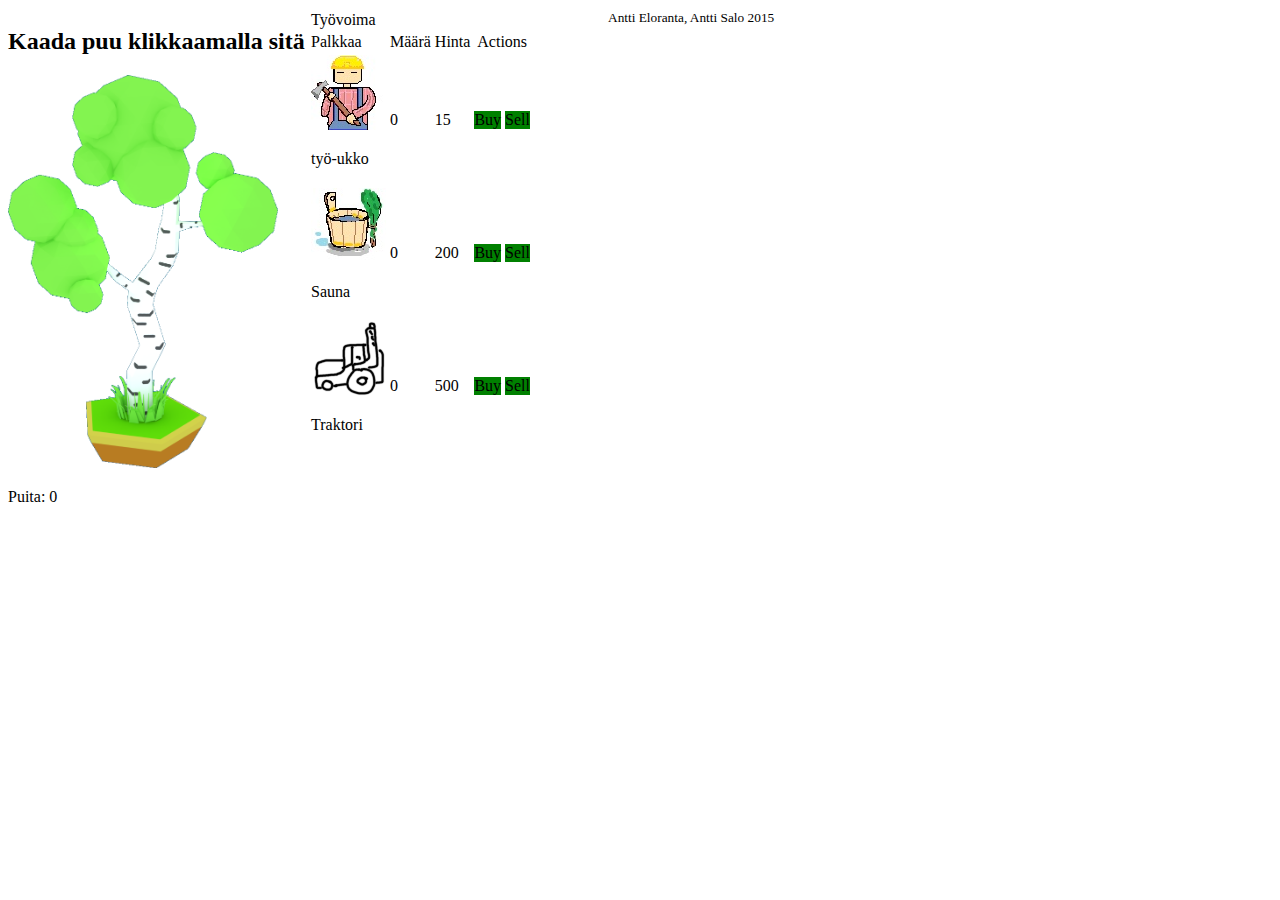
<file: www/index.html>
<!DOCTYPE html>
<html>
<head>
	<link href="style.css" rel="stylesheet" type="text/css">
	<meta charset="utf-8">
</head>
<body>
	<div class="clicker-container">
		<h2>Kaada puu klikkaamalla sitä</h2>
		<img id="birch" src="img/birch.png"/>

		<p>Puita: <span id="amount"></span><span id="notice"></span></p>
	</div>
	<div class="workforce-container">
		<table>
			<thead>
				<tr><td colspan="5">Työvoima</td></tr>
			</thead>
			<tr>
				<td>Palkkaa</td><td>Määrä</td><td>Hinta</td><td id="action-td" colspan="2">Actions</td>
			</tr>
			<tr>
				<td><img id="worker" class="image" src="img/worker.jpg"/><p>työ-ukko</p></td>

				<td> <p id="workerAmount"></p></td>
				<td> <p id="workerCost"></p></td>
				<td> <div id="buyWorker" class="button">Buy</div> </td>
				<td>  <div id="sellWorker" class="button">Sell</button> </td>
			</tr>
			<tr>
				<td><img id="sauna" class="image" src="img/sauna.jpg"/><p>Sauna</p></td>
				<td> <p id="saunaAmount"></p></td>
				<td> <p id="saunaCost"></p></td>
				<td> <div id="buySauna" class="button">Buy</div> </td>
				<td>  <div id="sellSauna" class="button">Sell</div> </td>
			</tr>
			<tr>
				<td><img id="traktori" class="image" src="img/traktori.png"/><p>Traktori</p></td>
				<td> <p id="traktoriAmount"></p></td>
				<td> <p id="traktoriCost"></p></td>
				<td> <div id="buyTraktori" class="button">Buy</div> </td>
				<td>	 <div id="sellTraktori" class="button">Sell</div> </td>
			</tr>
		</table>
	</div>
	<div class="tools-container">

	</div>
	<div class="booster-container">

	</div>
	<div class="footer">
		<small>Antti Eloranta, Antti Salo 2015</small>
	</div>

	<script src="jquery.js"></script>
	<script src="script.js"></script>
</body>
</html>
</file>
<file: www/style.css>
/*
* Antti Eloranta 2015
*
*/

.clicker-container,
.workforce-container,
.tools-container,
.booster-container{
    width:300px;
    float:left;
    display:inline;
}
.button{
background-color:green;
}
#birch{
    width:270px;
    height:auto;

}

table td{
margin:0px;
border-radius: 3px;
}
table, td{

}
#action-td{
    text-align:center;
}

.worker{
    width:75px;
    height:auto;
}

.footer {
display:block;
}
</file>
